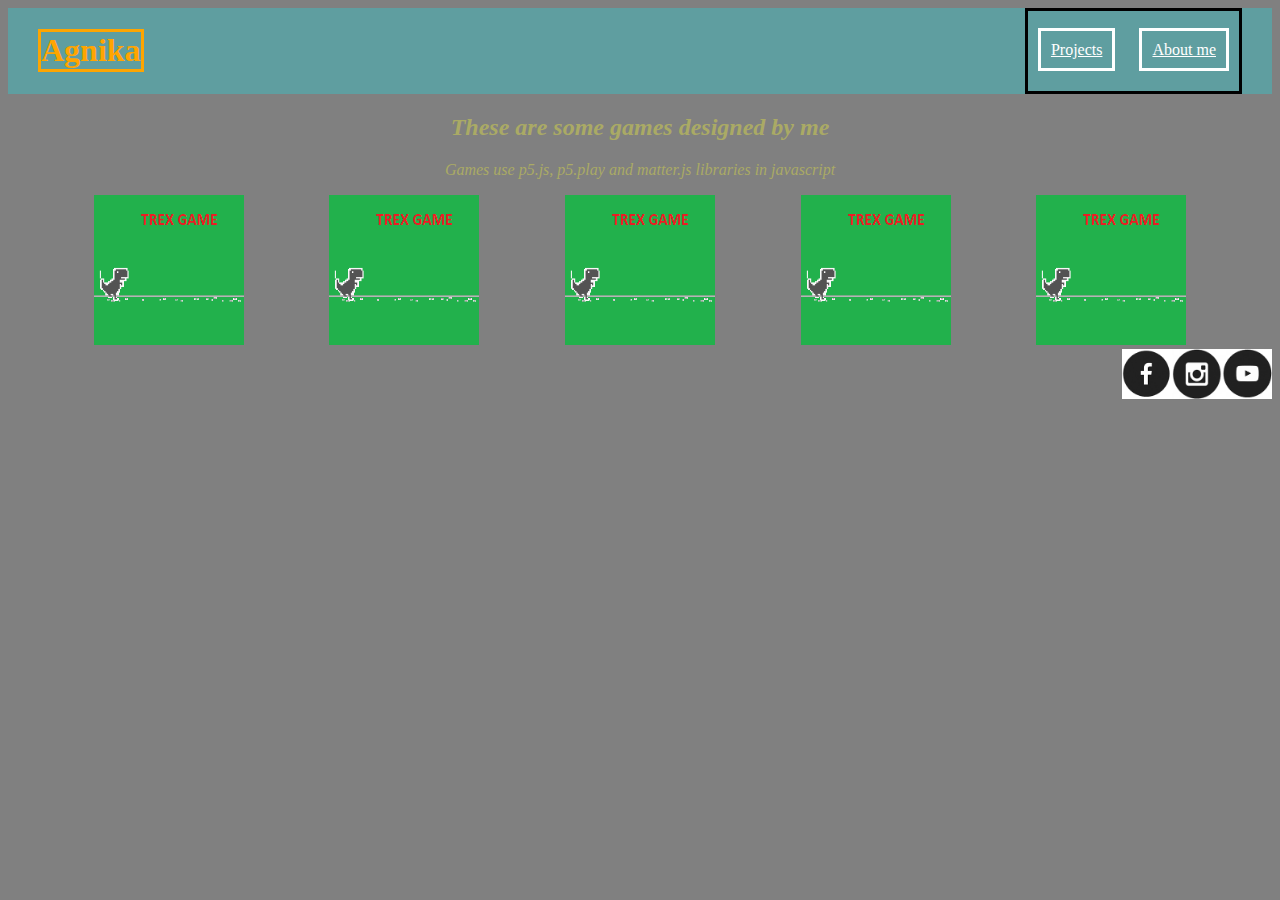
<file: index.html>
<!DOCTYPE html>
<html>
  <head>
    <title> Agnika's Portfolio Page</title>
    
    <link rel = "stylesheet"
          type = "text/css"
          href = "style.css"/>

  </head>

  <body>

    <div class = "header">
      <h1>Agnika</h1>

      <div class = "menu">
        <a href="aboutme.html">Projects</a>
        <a href="aboutme.html">About me</a>
      </div>
    </div>
    

    <h2>These are some games designed by me</h2>
    <p>Games use p5.js, p5.play and matter.js libraries in javascript</p>

    <div class = "grid">
      <div class="item">
        <a href="https://editor.p5js.org/whitehatjr/present/ePJrHCACM"><img src="img1.PNG" width=150 height=150/></a>
        <p>Trex Runner Game</p>
      </div>

      <div class = "item">
        <a href="https://editor.p5js.org/whitehatjr/present/ePJrHCACM"><img src="img1.PNG" width=150 height=150/></a>
        <p>Angry Birds Game</p>
      </div>

      <div class = "item">
        <a href="https://editor.p5js.org/whitehatjr/present/ePJrHCACM"><img src="img1.PNG" width=150 height=150/></a>
        <p>Tower Siege Game</p>
      </div>

      <div class = "item">
        <a href="https://editor.p5js.org/whitehatjr/present/ePJrHCACM"><img src="img1.PNG" width=150 height=150/></a>
        <p>Newton's Cradle Game</p>
      </div>

      <div class = "item">
        <a href="https://editor.p5js.org/whitehatjr/present/ePJrHCACM"><img src="img1.PNG" width=150 height=150/></a>
        <p>Cannon shooter Game</p>
      </div>
    </div>

    <div class = "footer">
      <a href="#"><img src="fb.png" width=50 height=50/></a>
      <a href="#"><img src="insta.png" width=50 height=50/></a>
      <a href="https://www.youtube.com/"><img src="youtube.png" width=50 height=50/></a>
    </div>

  </body>
</html>
</file>
<file: style.css>
h1{
    color:#FFA500;
    margin-left:30px;
  }

  p{
    color:#880088;
  }

  .header *{
    border:solid;
  }

  .header{
      background-color: #5F9EA0;
      display:flex;
      justify-content:space-between;
  }

  .grid{
      display:flex;
      flex-wrap:wrap;
      justify-content:space-evenly;
  }

  .footer{
      display:flex;
      justify-content:flex-end;
  }

  h2,p{
      text-align:center;
      font-style:italic;
      color:#AAAA65;
  }

  body{
    background-color:#808080;
  }

  a:link{
    color:white;
  }

  a:visited{
    color:white;
  }

  a:hover{
    color:red;
  }

  .menu{ 
    padding-top: 30px;
    margin-right: 30px;
  }
  
  .menu a{
    margin:10px;
    padding:10px;
  }

  .item{
    position:relative;
  }

  .item p{
    position:absolute;
    top:50%;
    left:50%;
    transform:translate(-50%,-50%);
    opacity:0;
  }

  .item:hover p{
    opacity:1;
  }

  .item:hover img{
    opacity:0.33;
  }
</file>
